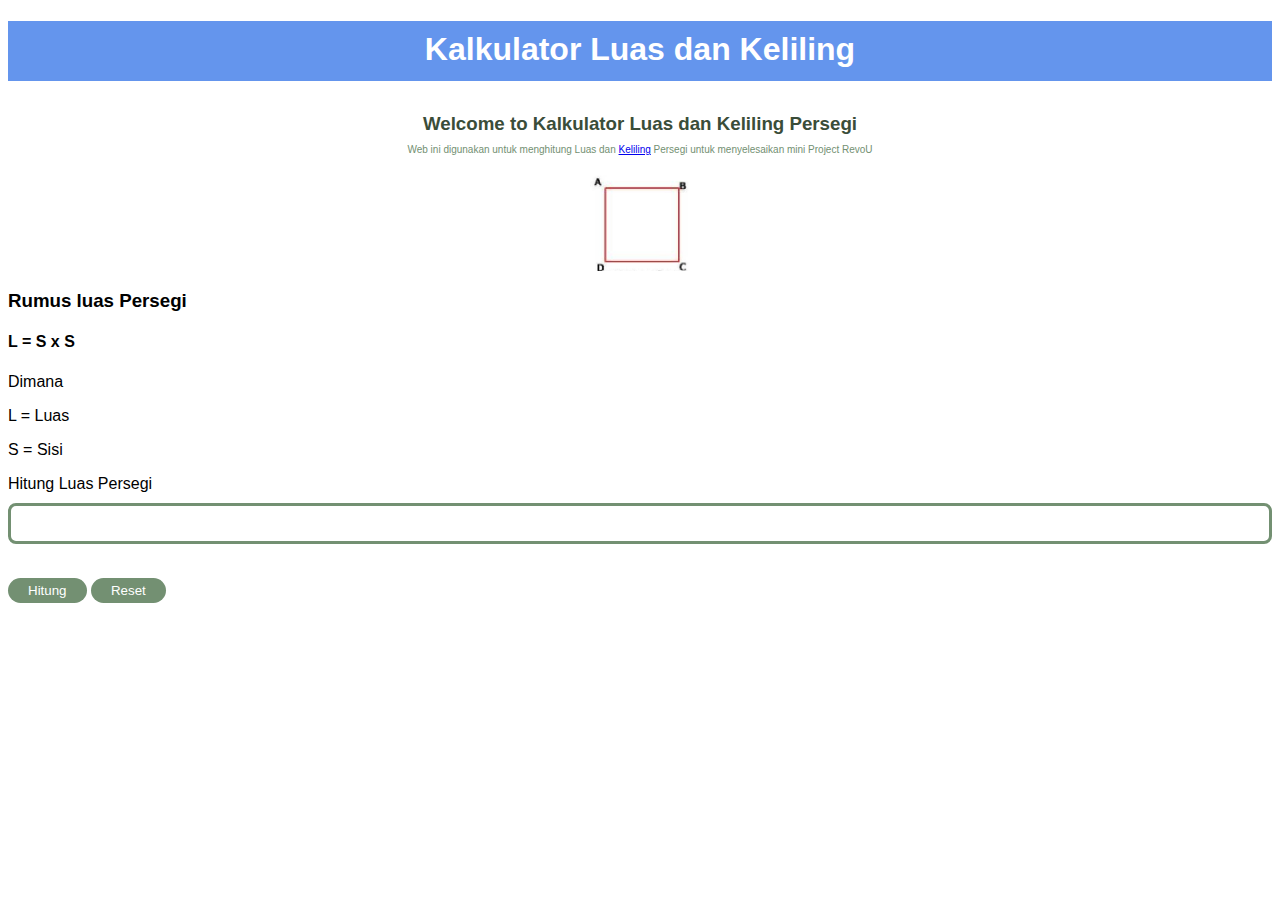
<file: index.html>
<!DOCTYPE html>
<html lang="en">
<head>
    <meta charset="UTF-8">
    <meta name="viewport" content="width=device-width, initial-scale=1.0">
    <link rel="stylesheet" href="css/style.css" />
    <title>Mini Project Kalkulator</title>
</head>
<body>
    <header>
        <h1>Kalkulator Luas dan Keliling</h1>
        <h3>Welcome to Kalkulator Luas dan Keliling Persegi</h3>
        <p>
          Web ini digunakan untuk menghitung Luas dan
          <a href="keliling.html">Keliling</a> Persegi untuk menyelesaikan mini Project RevoU
        </p>
      </header>
      <img class="imagePersegi" src="img/persegi.jpg" alt="" />
    <div>
        <h3>Rumus luas Persegi</h3>
        <h4>L = S x S</h4>
        <p>Dimana</p>
        <p>L = Luas</p>
        <p>S = Sisi</p>
    </div>
    <div class="inputSection">
        <label for="squareSide" id="lblSquareSide">Hitung Luas Persegi</label>
        <input type="number" name="" id="squareSide" />
    </div>
      
    <div id="prosess">
        <p id="rumus"></p>
        <p id="rumusInput"></p>
        <p id="hasil"></p>
    </div>

    <br />
    
    <div class="button">
        <button id="hitung">Hitung</button>
        <button type="reset" id="reset">Reset</button>
    </div>
  
    <script src="js/javascriptA.js"></script>
</body>
</html>
</file>
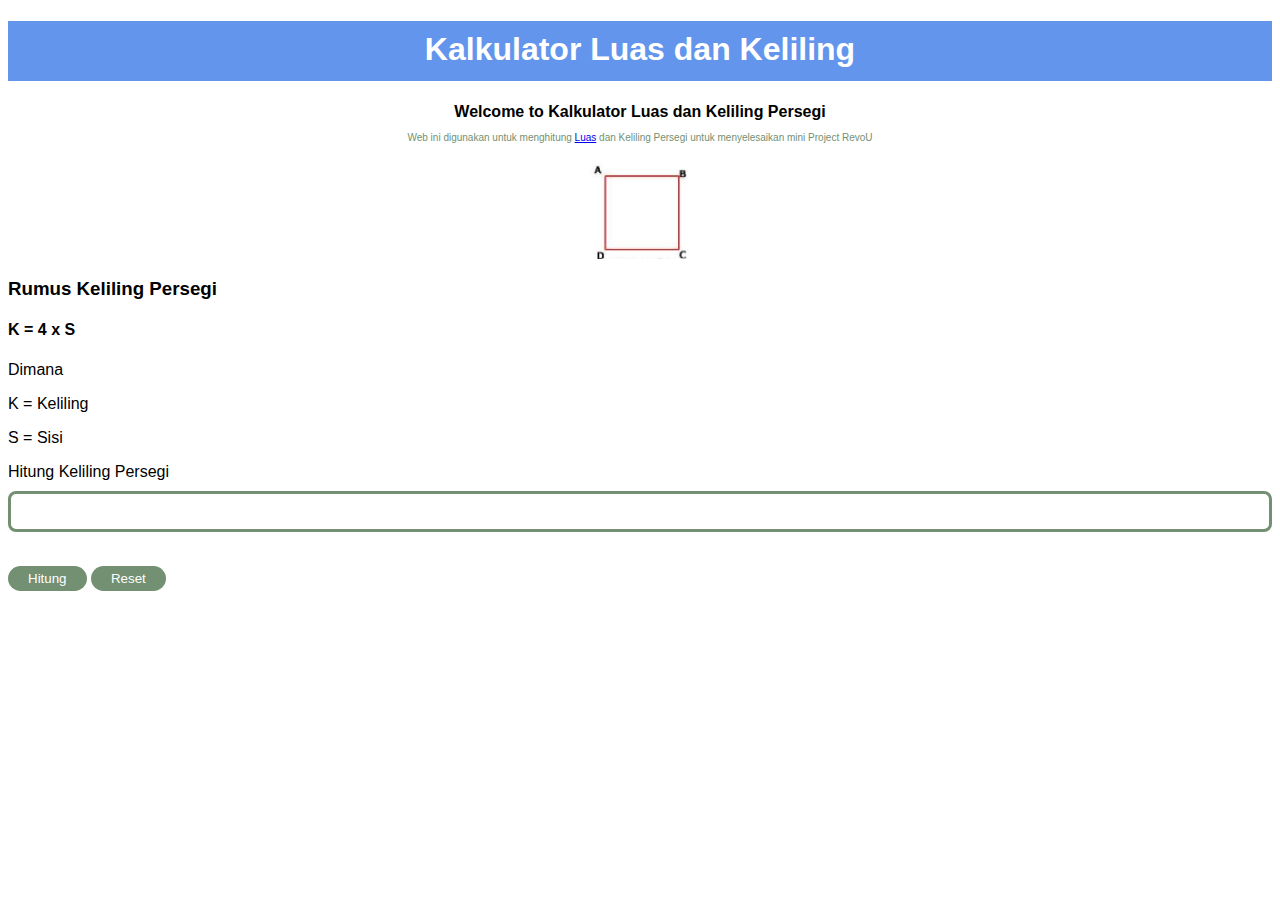
<file: keliling.html>
<!DOCTYPE html>
<html lang="en">
<head>
    <meta charset="UTF-8">
    <meta name="viewport" content="width=device-width, initial-scale=1.0">
    <link rel="stylesheet" href="css/style.css" />
    <title>Mini Project Kalkulator</title>
</head>
<body>
    <header>
        <h1>Kalkulator Luas dan Keliling</h1>
        <h4>Welcome to Kalkulator Luas dan Keliling Persegi</h4>
        <p>
          Web ini digunakan untuk menghitung <a href="index.html">Luas</a> dan Keliling Persegi untuk menyelesaikan mini Project RevoU
        </p>
      </header>
      <img class="imagePersegi" src="img/persegi.jpg" alt="" />
    <div>
        <h3>Rumus Keliling Persegi</h3>
        <h4>K = 4 x S</h4>
        <p>Dimana</p>
        <p>K = Keliling</p>
        <p>S = Sisi</p>
    </div>
    <div class="inputSection">
        <label for="squareSide" id="lblSquareSide">Hitung Keliling Persegi</label>
        <input type="number" name="" id="squareSide" />
    </div>
      
    <div id="prosess">
        <p id="rumus"></p>
        <p id="rumusInput"></p>
        <p id="hasil"></p>
    </div>

    <br />
    
    <div class="button">
        <button id="hitung">Hitung</button>
        <button type="reset" id="reset">Reset</button>
    </div>
  
    <script src="js/javascriptB.js"></script>
</body>
</html>
</file>
<file: css/style.css>
body {
    font-family: Arial, Helvetica, sans-serif;
  }
  
  header {
    /* margin-top: 0px;
    padding-top: 0px; */
    text-align: center;
  }
  
  header h1 {
    background-color: cornflowerblue;
    padding-top: 10px;
    /* color: #3a4d39; */
    color: #ffff;
    height: 50px;
  }
  header h3 {
    margin-top: 32px;
    color: #3a4d39;
  }
  header p {
    margin-top: -10px;
    font-size: x-small;
    color: #739072;
    margin-bottom: 20px;
  }
  .inputSection {
    display: flex;
    flex-direction: column;
  }
  #squareSide {
    margin-top: 10px;
    outline: none;
    border-radius: 8px;
    border: solid #739072;
    padding: 10px;
  }
  
  #squareSide:focus {
    border: solid #3a4d39;
  }
  
  button {
    background-color: #739072;
    color: white;
    border: none;
    border-radius: 14px;
    padding: 5px 20px;
    cursor: pointer;
  }
  
  button:hover {
    background-color: #4f6f52;
  }
  button:active {
    background-color: #3a4d3a;
    transform: translateY(2px);
  }
  
  img {
    text-align: center;
    width: 100px;
    display: block;
    margin-left: auto;
    margin-right: auto;
  }
  
  div h5 {
    text-align: center;
  }
</file>
